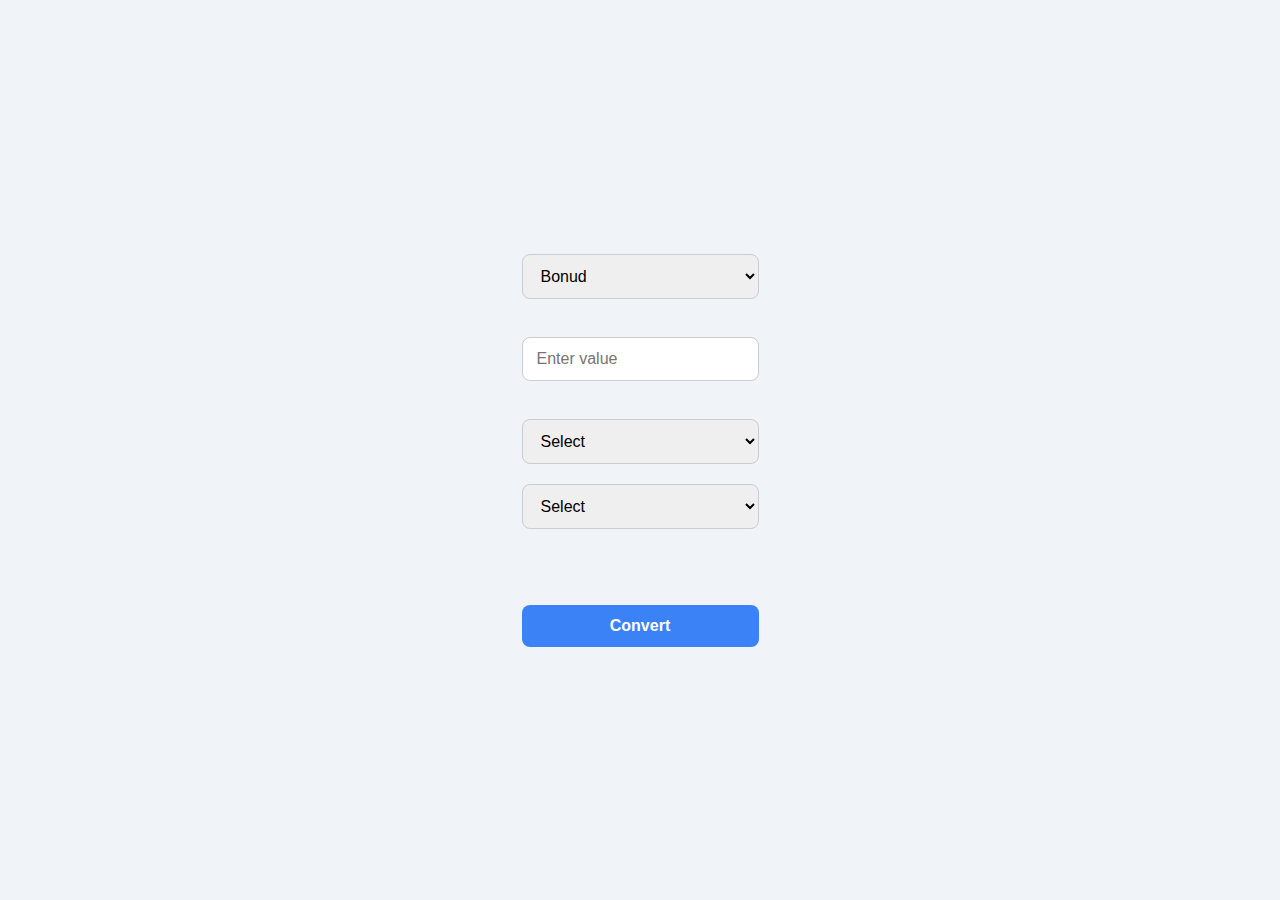
<file: index.html>
<!DOCTYPE html>
<html lang="en">
<head>
    <meta charset="UTF-8">
    <meta name="viewport" content="width=device-width, initial-scale=1.0">
    <title>Unit Converter</title>
</head>
    <style>
  * {
    box-sizing: border-box;
    font-family: 'Segoe UI', Tahoma, Geneva, Verdana, sans-serif;
  }

  body {
    background-color: #f0f4f8;
    margin: 0;
    padding: 0;
    display: flex;
    height: 100vh;
    align-items: center;
    justify-content: center;
  }

  .converter-container {
    background-color: white;
    padding: 30px;
    border-radius: 16px;
    box-shadow: 0 4px 20px rgba(0,0,0,0.1);
    max-width: 400px; 
    width: 100%;
  }

  select, input, button {
    width: 100%;
    padding: 12px 14px;
    margin: 10px 0;
    border: 1px solid #ccc;
    border-radius: 8px;
    font-size: 16px;
  }

  select:focus, input:focus {
    outline: none;
    border-color: #3b82f6;
    box-shadow: 0 0 0 2px rgba(59, 130, 246, 0.2);
  }

  button {
    background-color: #3b82f6;
    color: white;
    font-weight: bold;
    cursor: pointer;
    transition: background-color 0.3s ease;
    border: none;
  }

  button:hover {
    background-color: #2563eb;
  }

  #result {
    margin-top: 20px;
    font-size: 18px;
    font-weight: 500;
    color: #333;
    text-align: center;
  }
</style>
<body>
    <div class="frame">
        <div>
            <select id="unit" name="unit">
                <option value=""> Bonud </option>
                <option value="temperature">Temperature</option>
                <option value="length">Length</option>
                <option value="mass">Mass</option>
                <option value="volume">Volume</option>
                <option value="volume">Time</option>
                <option value="volume">Energy</option>
            </select>

            <br><br>
            <input type="number" id="input-value" placeholder="Enter value">

            <br><br>

            <select id="from-unit">
                <option value=""> Select </option>
            </select>

            <select id="to-unit">
                <option value=""> Select </option>
            </select>

            <br><br>

            <p id="result"></p>

            <br>
            <button id="convert-btn">Convert</button>
        </div>
    </div>

    <script>
  const unitSelect = document.getElementById('unit');
  const fromUnit = document.getElementById('from-unit');
  const toUnit = document.getElementById('to-unit');
  const result = document.getElementById('result');
  const convertBtn = document.getElementById('convert-btn');
  const inputValue = document.getElementById('input-value');

  const units = {
    temperature: ['Celsius', 'Fahrenheit', 'Kelvin'],
    length: ['Meter', 'Kilometer', 'Centimeter', 'Inch', 'Foot'],
    mass: ['Gram', 'Kilogram', 'Pound', 'Ounce'],
    volume: ['Liter', 'Milliliter', 'Gallon'],
    time: ['Second', 'Minute', 'Hour'],
    energy: ['Joule', 'Kilojoule', 'Calorie', 'Kilocalorie']
  };

  unitSelect.addEventListener('change', () => {
    const selectedCategory = unitSelect.value;
    const options = units[selectedCategory] || [];

    let htmlOptions = '<option value="">-- Select --</option>';
    options.forEach(unit => {
      htmlOptions += `<option value="${unit.toLowerCase()}">${unit}</option>`;
    });

    fromUnit.innerHTML = htmlOptions;
    toUnit.innerHTML = htmlOptions;
    result.textContent = '';
  });

  convertBtn.addEventListener('click', () => {
    const category = unitSelect.value;
    const from = fromUnit.value;
    const to = toUnit.value;
    const value = parseFloat(inputValue.value);

    if (!from || !to || isNaN(value)) {
      result.textContent = 'Please enter a value and select both units.';
      return;
    }

    let convertedValue;

    switch (category) {
      case 'temperature':
        convertedValue = convertTemperature(value, from, to);
        break;
      case 'length':
        convertedValue = convertLength(value, from, to);
        break;
      case 'mass':
        convertedValue = convertMass(value, from, to);
        break;
      case 'volume':
        convertedValue = convertVolume(value, from, to);
        break;
      case 'time':
        convertedValue = convertTime(value, from, to);
        break;
      case 'energy':
        convertedValue = convertEnergy(value, from, to);
        break;
    }

    result.textContent = ` ${convertedValue}`;
  });

  
  function convertTemperature(value, from, to) {
    if (from === to) return value;
    if (from === 'celsius') {
      if (to === 'fahrenheit') return (value * 9/5) + 32;
      if (to === 'kelvin') return value + 273.15;
    }
    if (from === 'fahrenheit') {
      if (to === 'celsius') return (value - 32) * 5/9;
      if (to === 'kelvin') return (value - 32) * 5/9 + 273.15;
    }
    if (from === 'kelvin') {
      if (to === 'celsius') return value - 273.15;
      if (to === 'fahrenheit') return (value - 273.15) * 9/5 + 32;
    }
  }

  function convertLength(value, from, to) {
    const factors = {
      meter: 1,
      kilometer: 1000,
      centimeter: 0.01,
      inch: 0.0254,
      foot: 0.3048
    };
    return (value * factors[from]) / factors[to];
  }

  function convertMass(value, from, to) {
    const factors = {
      gram: 1,
      kilogram: 1000,
      pound: 453.592,
      ounce: 28.3495
    };
    return (value * factors[from]) / factors[to];
  }

  function convertVolume(value, from, to) {
    const factors = {
      liter: 1,
      milliliter: 0.001,
      gallon: 3.78541
    };
    return (value * factors[from]) / factors[to];
  }

  function convertTime(value, from, to) {
    const factors = {
      second: 1,
      minute: 60,
      hour: 3600
    };
    return (value * factors[from]) / factors[to];
  }

  function convertEnergy(value, from, to) {
    const factors = {
      joule: 1,
      kilojoule: 1000,
      calorie: 4.184,
      kilocalorie: 4184
    };
    return (value * factors[from]) / factors[to];
  }
</script>
</body>
</html>
</file>
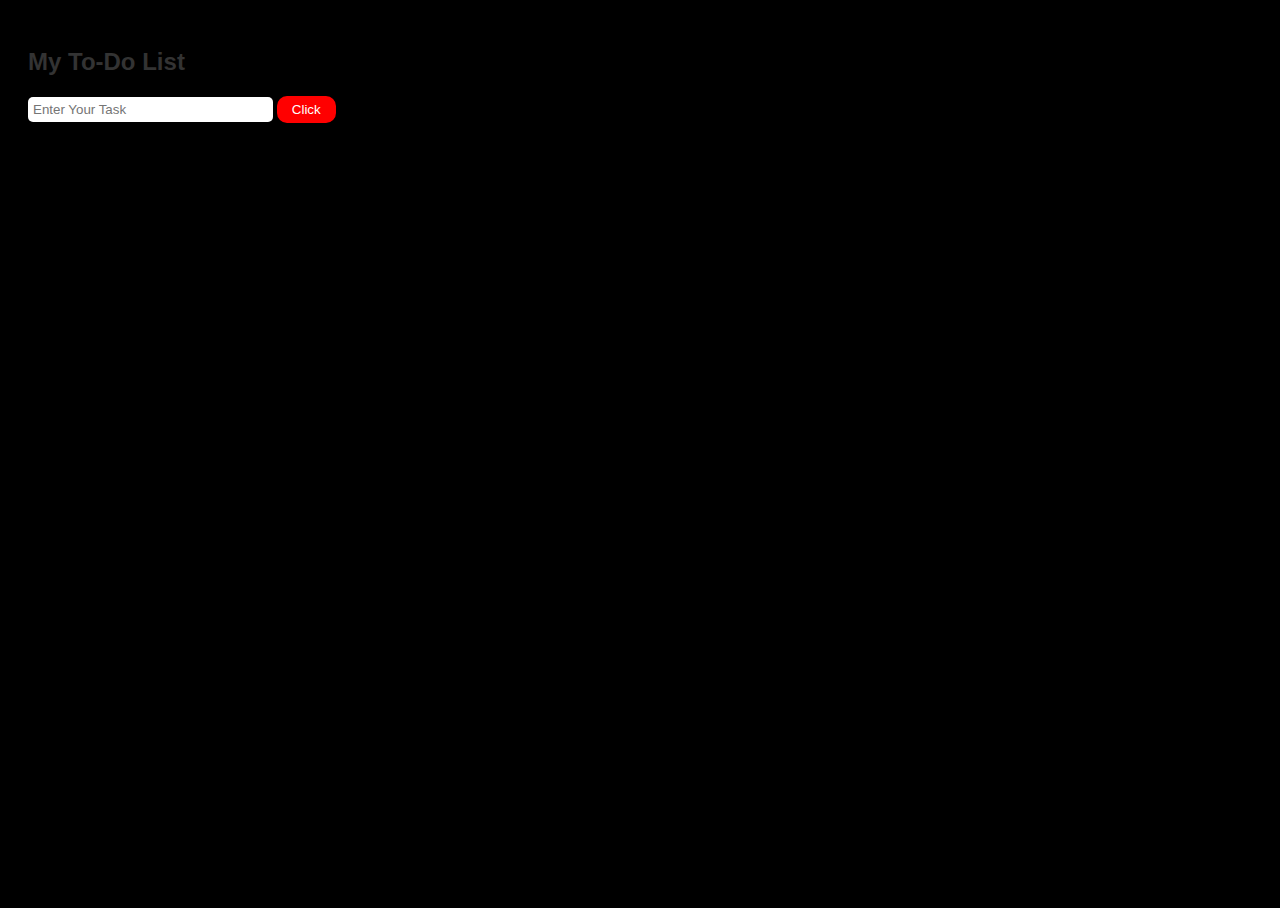
<file: to do.html>
<!DOCTYPE html>
<html lang="en">
    
<head>
    <meta charset="UTF-8">
    <meta name="viewport" content="width=device-width, initial-scale=1.0">
    <title>To Do List</title>
</head>
<style>
    *{
        margin: 0;
        border: none;
        box-sizing: border-box;
    }

    body{
        height: 100vh;
        /* background-color: #f2f2f2; */
        background-color: #000000;
    }
</style>
<body>
    <div style="margin: 8px; padding: 20px;">
        <div><h1 style="margin: 20px 0; font-weight: bold; font-size: 24px; font-family: Arial, Helvetica, sans-serif; color: #333333;">My To-Do List</h1>
            <input type="text" id="todo" placeholder="Enter Your Task" style="border-radius: 5px; padding: 5px; width: 20%;">
            <button id="clickBtn" onclick="todoClick()" style="background-color: red; border: none;  border-radius: 10px; color: #fff; font-weight: 500; padding: 6px 15px;">Click</button>
            <button id="saveBtn" onclick="todoSave()" style="background-color: #333333; border: none;  border-radius: 10px; color: #fff; font-weight: 500; padding: 6px 15px;">Save</button>
            <div id="screen"></div>
        </div>
    </div>

<script>
    let todoData = JSON.parse(localStorage.getItem("todoData")) || [];
    let completedTasks = JSON.parse(localStorage.getItem("completedTasks")) || [];
    let editIndex = null;
    saveBtn.style.display = "none";

    updateLocalStorage();
    todoClick();

    function updateLocalStorage() {
        localStorage.setItem("todoData", JSON.stringify(todoData));
        localStorage.setItem("completedTasks", JSON.stringify(completedTasks));
    }

    function todoClick() {
        const todoInput = document.getElementById("todo");
        const screen = document.getElementById("screen");
        const value = todoInput.value;

    if (value !== "") {
        todoData.push(value);
        todoInput.value = "";
        updateLocalStorage();
    }

        screen.innerHTML = "";
    for (let i =0; i < todoData.length; i++) {
        const isChecked = completedTasks.includes(i);
        const style = isChecked ? 'text-decoration: line-through;' : '';
        screen.innerHTML += `
        <div style="background-color: #fff; padding: 10px; margin-top: 5px; border: 1px solid #ccc; display: flex; justify-content: space-between; align-items: center;">
        <input type="checkbox" ${isChecked ? 'checked' : ''} onclick="editCheck(${i})"/>
        <span style="${style}">${i+1}. ${todoData[i]}</span>
        <button onclick="deleteTodo(${i})" style="margin-left: 0; background-color: red; color: #fff; padding: 5px 10px; border-radius: 10px; font-weight: bold;">Delete</button>
        <button onclick="editTodos('${todoData[i]}', ${i})" style="margin-left: 0; background-color: blue; color: #fff; padding: 5px 10px; border-radius: 10px; font-weight: bold;">Edit</button>
        </div>`;  
    }
        todo.value=""
}

    function deleteTodo(i) {
        todoData.splice(i, 1);

    const index = completedTasks.indexOf(i);
        if (index > -1) {
        completedTasks.splice(index, 1);
    }

            
    for (let j = 0; j < completedTasks.length; j++) {
        if (completedTasks[j] > i) {
        completedTasks[j] -= 1;
        }
    }
        updateLocalStorage();
        todoClick();  
}

    function editCheck(i) {
        const index = completedTasks.indexOf(i);
        if (index > -1) {
        completedTasks.splice(index, 1);
    } else {
        completedTasks.push(i);
    }
        updateLocalStorage();
        todoClick();
}

    function editTodos(value, index) {
        editIndex = index;
        todo.value = value;
        clickBtn.style.display = "none";
        saveBtn.style.display = "inline-block";
}

    function todoSave() {
        todoInput = todo;
        value = todoInput.value;

    if (value !== "" && editIndex !== null) {
        todoData[editIndex] = value;
        editIndex = null;
        todoInput.value = "";
        clickBtn.style.display = "inline-block";
        saveBtn.style.display = "none";
    }
        updateLocalStorage();
        todoClick();
}
</script>
</body>
</html>
</file>
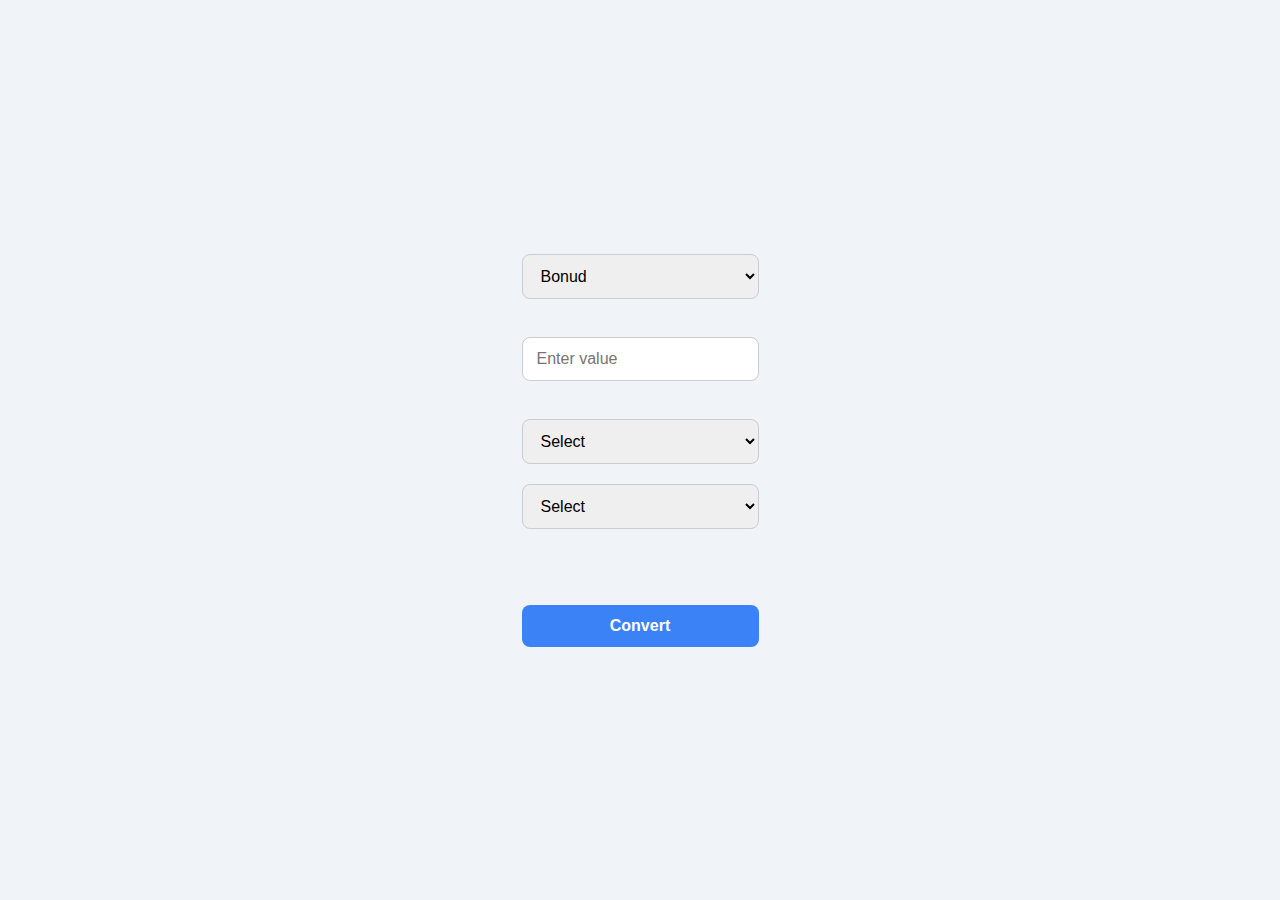
<file: unit.html>
<!DOCTYPE html>
<html lang="en">
<head>
    <meta charset="UTF-8">
    <meta name="viewport" content="width=device-width, initial-scale=1.0">
    <title>Unit Converter</title>
</head>
    <style>
  * {
    box-sizing: border-box;
    font-family: 'Segoe UI', Tahoma, Geneva, Verdana, sans-serif;
  }

  body {
    background-color: #f0f4f8;
    margin: 0;
    padding: 0;
    display: flex;
    height: 100vh;
    align-items: center;
    justify-content: center;
  }

  .converter-container {
    background-color: white;
    padding: 30px;
    border-radius: 16px;
    box-shadow: 0 4px 20px rgba(0,0,0,0.1);
    max-width: 400px; 
    width: 100%;
  }

  select, input, button {
    width: 100%;
    padding: 12px 14px;
    margin: 10px 0;
    border: 1px solid #ccc;
    border-radius: 8px;
    font-size: 16px;
  }

  select:focus, input:focus {
    outline: none;
    border-color: #3b82f6;
    box-shadow: 0 0 0 2px rgba(59, 130, 246, 0.2);
  }

  button {
    background-color: #3b82f6;
    color: white;
    font-weight: bold;
    cursor: pointer;
    transition: background-color 0.3s ease;
    border: none;
  }

  button:hover {
    background-color: #2563eb;
  }

  #result {
    margin-top: 20px;
    font-size: 18px;
    font-weight: 500;
    color: #333;
    text-align: center;
  }
</style>
<body>
    <div class="frame">
        <div>
            <select id="unit" name="unit">
                <option value=""> Bonud </option>
                <option value="temperature">Temperature</option>
                <option value="length">Length</option>
                <option value="mass">Mass</option>
                <option value="volume">Volume</option>
                <option value="volume">Time</option>
                <option value="volume">Energy</option>
            </select>

            <br><br>
            <input type="number" id="input-value" placeholder="Enter value">

            <br><br>

            <select id="from-unit">
                <option value=""> Select </option>
            </select>

            <select id="to-unit">
                <option value=""> Select </option>
            </select>

            <br><br>

            <p id="result"></p>

            <br>
            <button id="convert-btn">Convert</button>
        </div>
    </div>

    <script>
  const unitSelect = document.getElementById('unit');
  const fromUnit = document.getElementById('from-unit');
  const toUnit = document.getElementById('to-unit');
  const result = document.getElementById('result');
  const convertBtn = document.getElementById('convert-btn');
  const inputValue = document.getElementById('input-value');

  const units = {
    temperature: ['Celsius', 'Fahrenheit', 'Kelvin'],
    length: ['Meter', 'Kilometer', 'Centimeter', 'Inch', 'Foot'],
    mass: ['Gram', 'Kilogram', 'Pound', 'Ounce'],
    volume: ['Liter', 'Milliliter', 'Gallon'],
    time: ['Second', 'Minute', 'Hour'],
    energy: ['Joule', 'Kilojoule', 'Calorie', 'Kilocalorie']
  };

  unitSelect.addEventListener('change', () => {
    const selectedCategory = unitSelect.value;
    const options = units[selectedCategory] || [];

    let htmlOptions = '<option value="">-- Select --</option>';
    options.forEach(unit => {
      htmlOptions += `<option value="${unit.toLowerCase()}">${unit}</option>`;
    });

    fromUnit.innerHTML = htmlOptions;
    toUnit.innerHTML = htmlOptions;
    result.textContent = '';
  });

  convertBtn.addEventListener('click', () => {
    const category = unitSelect.value;
    const from = fromUnit.value;
    const to = toUnit.value;
    const value = parseFloat(inputValue.value);

    if (!from || !to || isNaN(value)) {
      result.textContent = 'Please enter a value and select both units.';
      return;
    }

    let convertedValue;

    switch (category) {
      case 'temperature':
        convertedValue = convertTemperature(value, from, to);
        break;
      case 'length':
        convertedValue = convertLength(value, from, to);
        break;
      case 'mass':
        convertedValue = convertMass(value, from, to);
        break;
      case 'volume':
        convertedValue = convertVolume(value, from, to);
        break;
      case 'time':
        convertedValue = convertTime(value, from, to);
        break;
      case 'energy':
        convertedValue = convertEnergy(value, from, to);
        break;
    }

    result.textContent = ` ${convertedValue}`;
  });

  
  function convertTemperature(value, from, to) {
    if (from === to) return value;
    if (from === 'celsius') {
      if (to === 'fahrenheit') return (value * 9/5) + 32;
      if (to === 'kelvin') return value + 273.15;
    }
    if (from === 'fahrenheit') {
      if (to === 'celsius') return (value - 32) * 5/9;
      if (to === 'kelvin') return (value - 32) * 5/9 + 273.15;
    }
    if (from === 'kelvin') {
      if (to === 'celsius') return value - 273.15;
      if (to === 'fahrenheit') return (value - 273.15) * 9/5 + 32;
    }
  }

  function convertLength(value, from, to) {
    const factors = {
      meter: 1,
      kilometer: 1000,
      centimeter: 0.01,
      inch: 0.0254,
      foot: 0.3048
    };
    return (value * factors[from]) / factors[to];
  }

  function convertMass(value, from, to) {
    const factors = {
      gram: 1,
      kilogram: 1000,
      pound: 453.592,
      ounce: 28.3495
    };
    return (value * factors[from]) / factors[to];
  }

  function convertVolume(value, from, to) {
    const factors = {
      liter: 1,
      milliliter: 0.001,
      gallon: 3.78541
    };
    return (value * factors[from]) / factors[to];
  }

  function convertTime(value, from, to) {
    const factors = {
      second: 1,
      minute: 60,
      hour: 3600
    };
    return (value * factors[from]) / factors[to];
  }

  function convertEnergy(value, from, to) {
    const factors = {
      joule: 1,
      kilojoule: 1000,
      calorie: 4.184,
      kilocalorie: 4184
    };
    return (value * factors[from]) / factors[to];
  }
</script>
</body>
</html>
</file>
